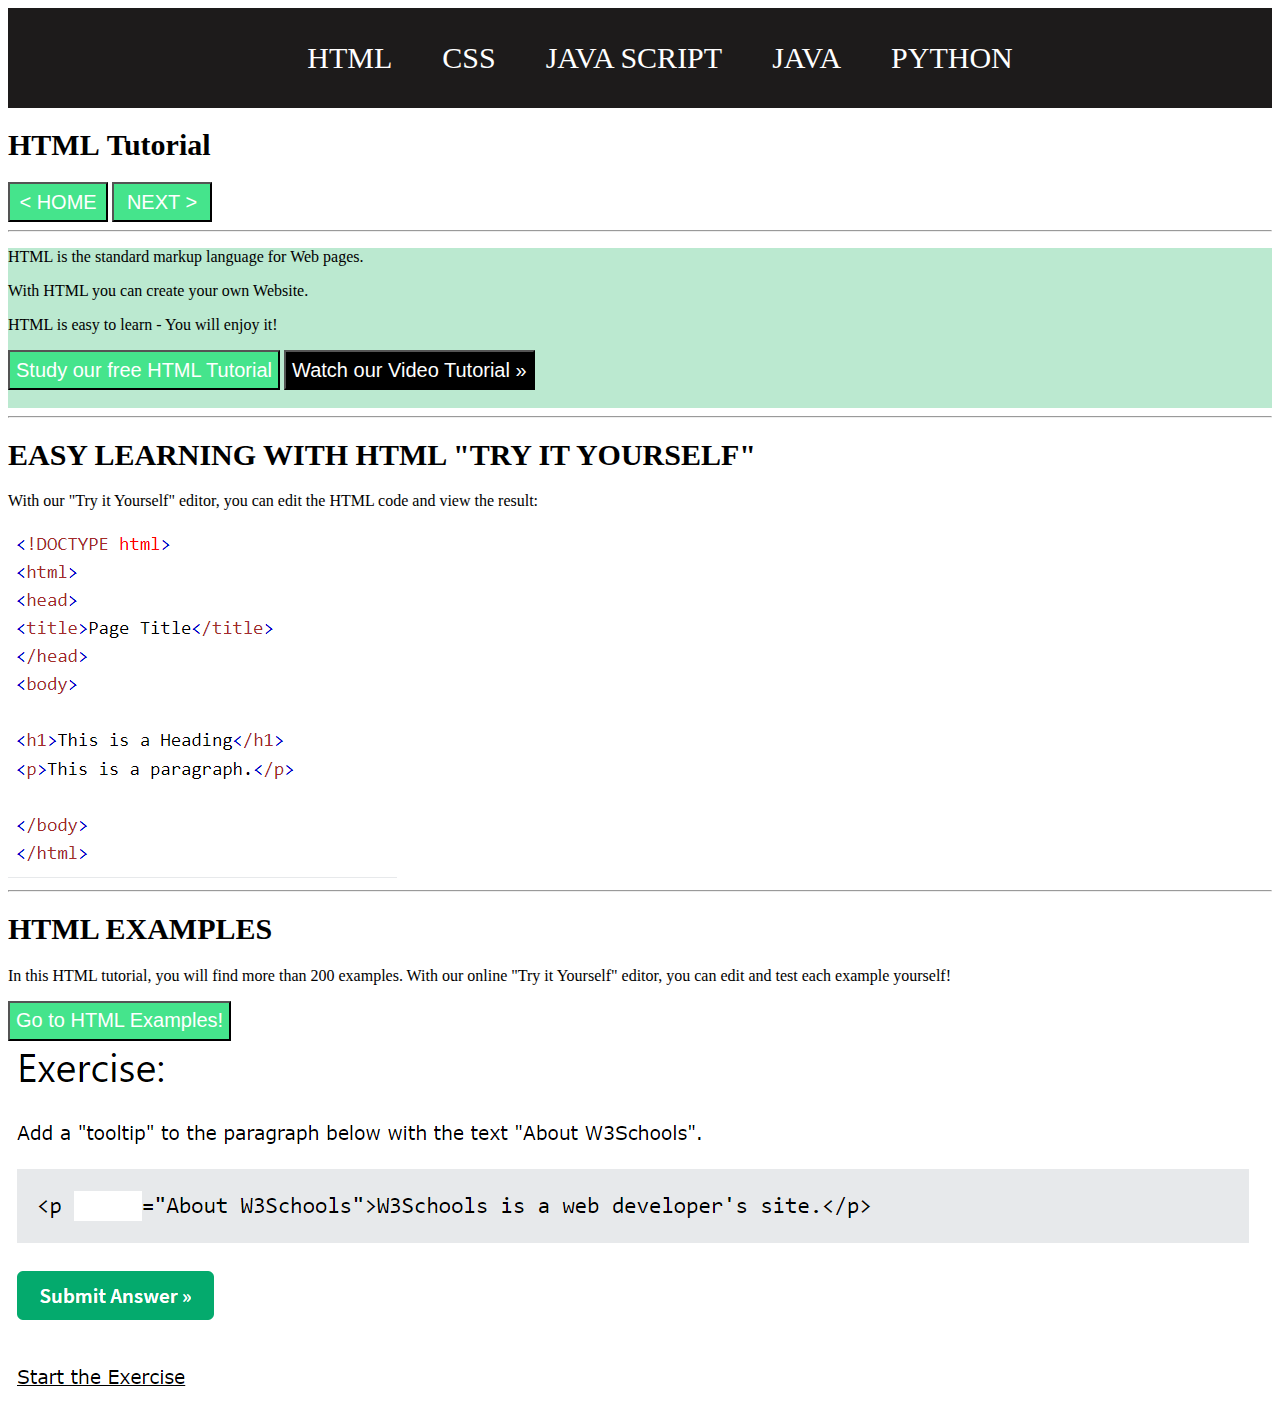
<file: index.html>
<!DOCTYPE html>
<html lang="en">

<head>
    <meta charset="UTF-8">
    <meta name="viewport" content="width=device-width, initial-scale=1.0">
    <title>html</title>
    <link rel="stylesheet" href="./css/index.css">
</head>

<body>
    <header>
        <ul>
            <li><a href="#">HTML</a></li>
            <li><a href="./pages/css.html">CSS</a></li>
            <li><a href="https://www.w3schools.com/js/default.asp">JAVA SCRIPT</a></li>
            <li><a href="https://www.w3schools.com/java/default.asp">JAVA</a></li>
            <li><a href="https://www.w3schools.com/python/default.asp">PYTHON</a></li>
        </ul>
    </header>
    <h1>
        <b>HTML</b> Tutorial
    </h1>
    <div class="button">
        <button class="btn"><a href="#"><span>
                    < </span> HOME</a></button>
        <button class="btn"><a href="./pages/css.html">NEXT <span>></span></a></button>
    </div>
    <hr>
    <div class="main">
        <p>HTML is the standard markup language for Web pages.</p>
        <p>With HTML you can create your own Website.</p>
        <p>HTML is easy to learn - You will enjoy it!</p>
        <button class="btn"><a href="https://www.w3schools.com/html/default.asp">Study our free HTML
                Tutorial</a></button>
        <button class="btn blak">Watch our Video Tutorial »</button>
    </div>
    <hr>
    <h1>
        EASY LEARNING WITH HTML "TRY IT YOURSELF"
    </h1>
    <p>
        With our "Try it Yourself" editor, you can edit the HTML code and view the result:
    </p>
    <img src="./images/index/index.png" alt="">
    <hr>
    <h1>
        HTML EXAMPLES
    </h1>
    <p>
        In this HTML tutorial, you will find more than 200 examples. With our online "Try it Yourself" editor, you can
        edit and
        test each example yourself!
    </p>
    <button class="btn">Go to HTML Examples!</button><br>
    <img src="./images/index/index2.png" alt="">
</body>

</html>
</file>
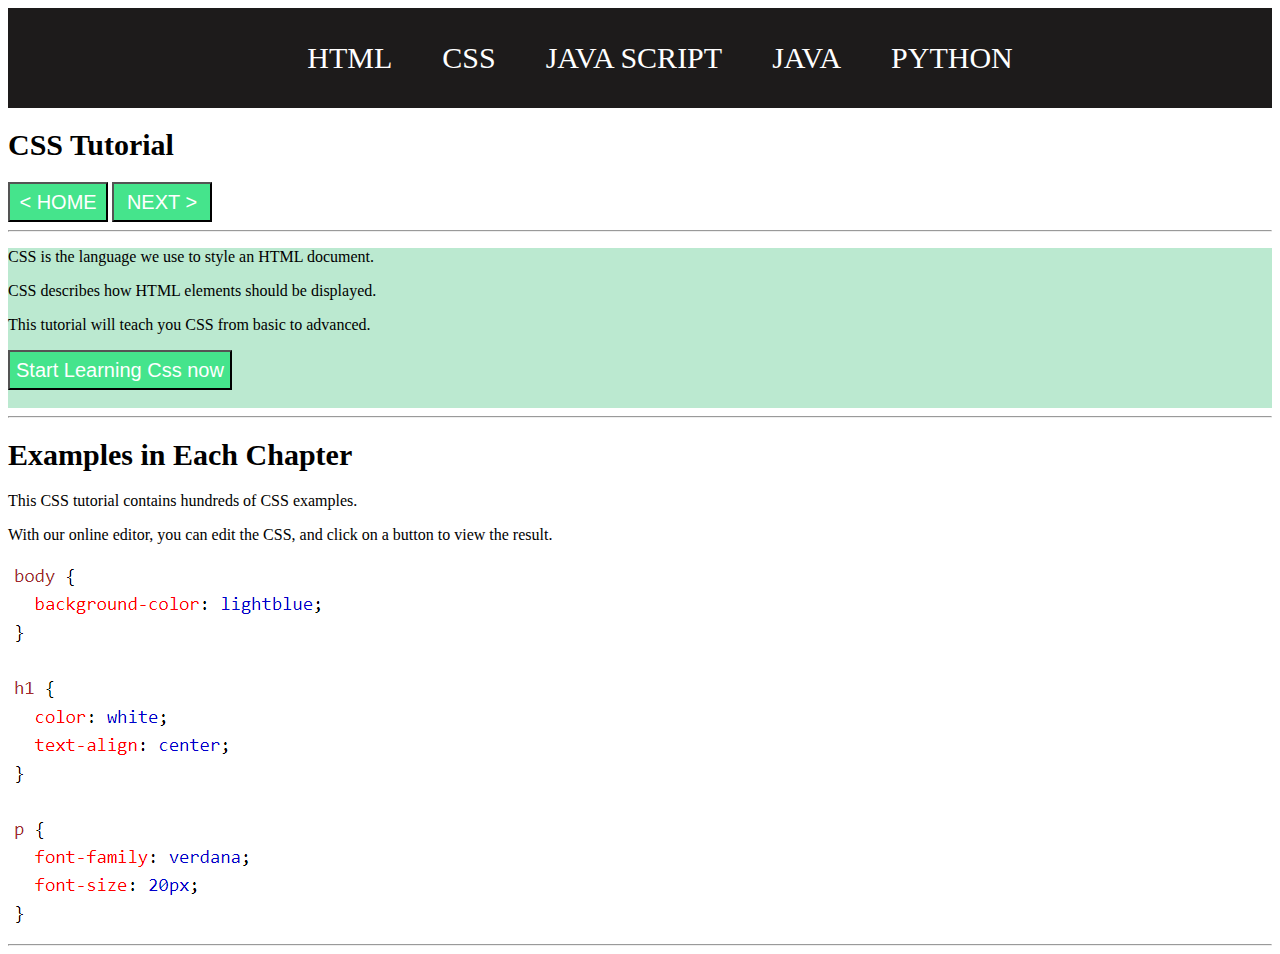
<file: pages/css.html>
<!DOCTYPE html>
<html lang="en">

<head>
    <meta charset="UTF-8">
    <meta name="viewport" content="width=device-width, initial-scale=1.0">
    <title>html</title>
    <link rel="stylesheet" href="../css/css.css">
</head>

<body>
    <header>
        <ul>
            <li><a href="../index.html">HTML</a></li>
            <li><a href="#">CSS</a></li>
            <li><a href="https://www.w3schools.com/js/default.asp">JAVA SCRIPT</a></li>
            <li><a href="https://www.w3schools.com/java/default.asp">JAVA</a></li>
            <li><a href="https://www.w3schools.com/python/default.asp">PYTHON</a></li>
        </ul>
    </header>
    <h1>
        <b>CSS</b> Tutorial
    </h1>
    <div class="button">
        <button class="btn"><a href="../index.html"><span>< </span> HOME</a></button>
        <button class="btn"><a href="">NEXT <span>></span></a></button>
    </div>
    <hr>
    <div class="main">
        <p>CSS is the language we use to style an HTML document.</p>
        <p>CSS describes how HTML elements should be displayed.</p>
        <p>This tutorial will teach you CSS from basic to advanced.</p>
        <button class="btn" ><a href="https://www.w3schools.com/css/default.asp">Start Learning Css now</a></button>
    </div>
    <hr>
    <h1>
        Examples in Each Chapter
    </h1>
    <p>
        This CSS tutorial contains hundreds of CSS examples.
    </p>
    <p>
        With our online editor, you can edit the CSS, and click on a button to view the result.
    </p>
    <img src="../images/cssimage/css.png" alt="">
    <hr>

</body>

</html>
</file>
<file: css/index.css>
header {
  width: 100%;
  height: 100px;
  background-color: rgb(29, 27, 27);
  display: flex;
  align-items: center;
  justify-content: center;
}

header ul {
  list-style: none;
  display: flex;
  justify-content: center;
  gap: 50px;
  align-items: center;
}

header ul li a {
  text-decoration: none;
  font-size: 30px;
  color: white;
}
h1 {
  font-size: 30px;
}

.button .btn {
  width: 100px;
  height: 40px;
  background-color: rgb(69, 228, 140);
  font-size: 20px;
  font-weight: 200;
  color: white;
}

.main {
  height: 160px;
  background-color: rgb(187, 233, 208);
}

.main .btn {
  width: auto;
  height: 40px;
   background-color: rgb(69, 228, 140);
  font-size: 20px;
  font-weight: 200;
  color: white;
}

.main .blak{
    background-color: black;
}
.btn {
  width: auto;
  height: 40px;
   background-color: rgb(69, 228, 140);
  font-size: 20px;
  font-weight: 200;
  color: white;
}
.btn a{
text-decoration: none;
color: white;
}
</file>
<file: css/css.css>
header {
  width: 100%;
  height: 100px;
  background-color: rgb(29, 27, 27);
  display: flex;
  align-items: center;
  justify-content: center;
}

header ul {
  list-style: none;
  display: flex;
  justify-content: center;
  gap: 50px;
  align-items: center;
}

header ul li a {
  text-decoration: none;
  font-size: 30px;
  color: white;
}
h1 {
  font-size: 30px;
}

.button .btn {
  width: 100px;
  height: 40px;
  background-color: rgb(69, 228, 140);
  font-size: 20px;
  font-weight: 200;
  color: white;
}

.main {
  height: 160px;
  background-color: rgb(187, 233, 208);
}

.main .btn {
  width: auto;
  height: 40px;
   background-color: rgb(69, 228, 140);
  font-size: 20px;
  font-weight: 200;
  color: white;
}

.main .blak{
    background-color: black;
}
.btn {
  width: auto;
  height: 40px;
   background-color: rgb(69, 228, 140);
  font-size: 20px;
  font-weight: 200;
  color: white;
}
.btn a{
text-decoration: none;
color: white;
}
</file>
